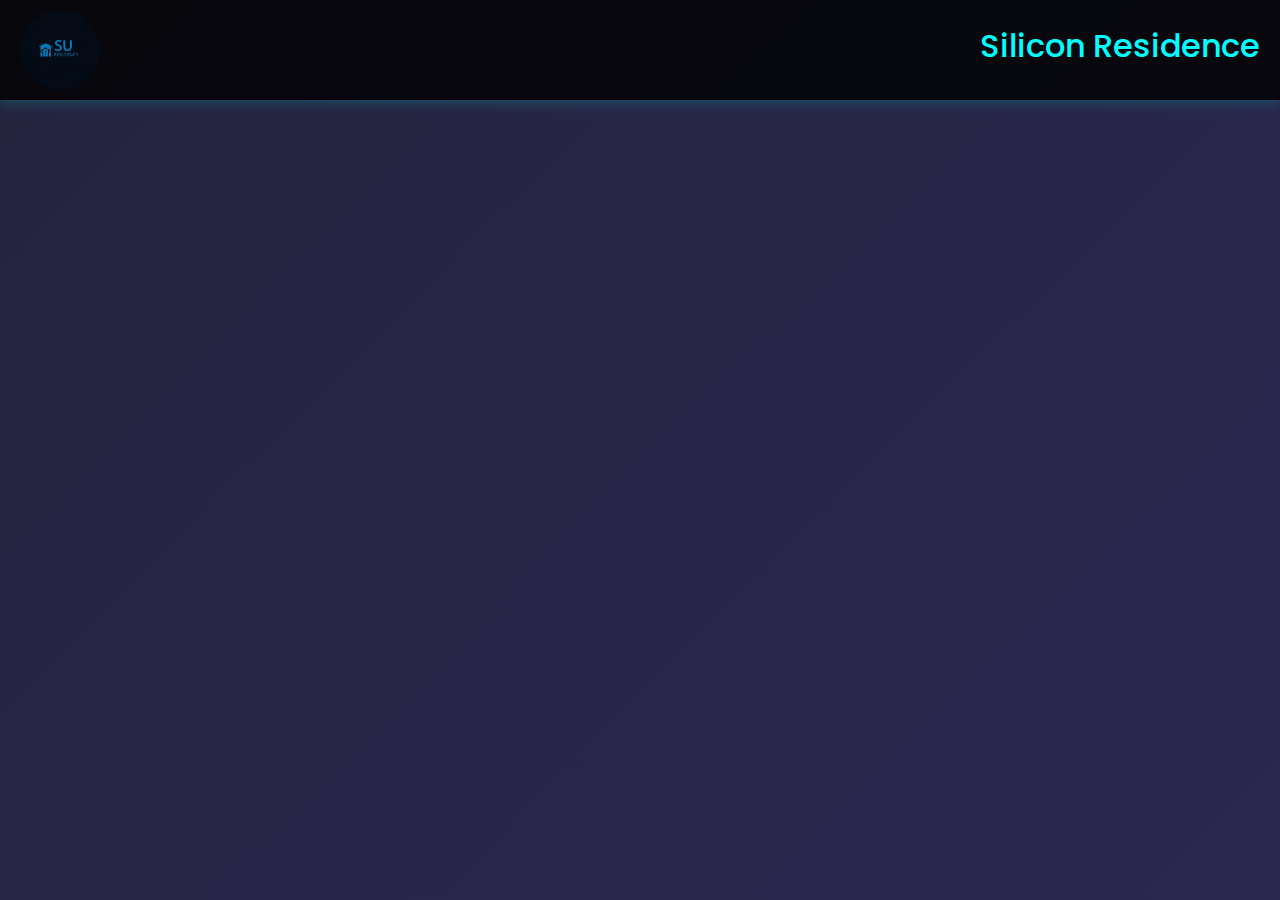
<file: Authentication/login.html>
<!DOCTYPE html>
<html lang="en">
<head>
  <meta charset="UTF-8" />
  <meta name="viewport" content="width=device-width, initial-scale=1.0" />
  <title>Silicon Residence - Login</title>
  <link rel="stylesheet" href="../Bootstrap/css/bootstrap.min.css" />
  <script src="../Bootstrap/js/bootstrap.bundle.min.js"></script>
  <link rel="stylesheet" href="https://cdnjs.cloudflare.com/ajax/libs/animate.css/4.1.1/animate.min.css"/>
  <!-- <link href="https://fonts.googleapis.com/css2?family=Orbitron:wght@400;700&display=swap" rel="stylesheet"> -->
  <link rel="stylesheet" href="./login.css">
  <!-- <link rel="stylesheet" href="https://fonts.googleapis.com/css2?family=Poppins:wght@300;400;500;600&display=swap"> -->
  
</head>

<body>
  <div class="header-bar">
    <img src="../images/hms logo.jpeg" alt="Logo" width="80px" class="logo" />
    <h2 >Silicon Residence</h2>
  </div>

  <div class="container">
    <div class="row justify-content-center align-items-center w-100 g-2">
      <!-- Login Section -->
      <div class="col-md-5">
        <div class="login-box animate__animated animate__fadeInUp">
          <div class="login-title">Login</div>
          <form id="loginForm">
            <div class="mb-3">
              <label class="form-label fw-bold text-light">USER NAME</label>
              <input type="text" class="form-control" id="userId" style="height: 45px;" />
              <span id="userIdError" class="text-danger"></span>
            </div>
            <div class="mb-3">
              <label class="form-label fw-bold text-light">PASSWORD</label>
              <input type="password" class="form-control" id="password" style="height: 45px;" />
              <span id="passwordError" class="text-danger"></span>
            </div>
            <input type="submit" class="btn-signin mt-3 fw-bold" value="Sign In" />
          </form>
        </div>
      </div>

      <!-- Carousel Section -->
      <div class="col-md-7">
        <div class="carousel-container">
          <div id="carouselExample" class="carousel slide w-100 h-100">
            <div class="carousel-inner">
              <div class="carousel-item active">
                <img src="../images/hostel1.jpeg" class="d-block w-100" alt="Image 1" />
              </div>
              <div class="carousel-item">
                <img src="../images/hostel2.jpeg" class="d-block w-100" alt="Image 2" />
              </div>
              <div class="carousel-item">
                <img src="../images/hostel3.jpeg" class="d-block w-100" alt="Image 3" />
              </div>
            </div>
            <button class="carousel-control-prev" type="button" data-bs-target="#carouselExample" data-bs-slide="prev">
              <span class="carousel-control-prev-icon" aria-hidden="true"></span>
            </button>
            <button class="carousel-control-next" type="button" data-bs-target="#carouselExample" data-bs-slide="next">
              <span class="carousel-control-next-icon" aria-hidden="true"></span>
            </button>
          </div>
        </div>
      </div>
    </div>
  </div>

  <script src="../Jquery/jquery-3.7.1.js"></script>
  <script>
    document.addEventListener("DOMContentLoaded", function () {
  const items = document.querySelectorAll(".carousel-item");
  let currentIndex = 0;

  function showSlide(index) {
    items.forEach((item) => {
      item.classList.remove("active");
      item.style.opacity = "0";
      item.style.display = "none";
      item.style.animation = "none"; // Reset previous animation
    });

    const currentItem = items[index];
    currentItem.classList.add("active");
    currentItem.style.display = "block";

    // Use requestAnimationFrame to ensure animation plays smoothly
    requestAnimationFrame(() => {
      currentItem.style.opacity = "1";
      if (index === 0) {
        currentItem.style.animation = "fadeZoomIn 3s ease-in-out";
      } else if (index === 1) {
        currentItem.style.animation = "dottedEffect 3s ease-in-out";
      } else if (index === 2) {
        currentItem.style.animation = "cornerIn 3s ease-in-out";
      }
    });
  }

  function nextSlide() {
    currentIndex = (currentIndex + 1) % items.length;
    showSlide(currentIndex);
  }

  function prevSlide() {
    currentIndex = (currentIndex - 1 + items.length) % items.length;
    showSlide(currentIndex);
  }

  // Auto-slide every 6 seconds
  setInterval(nextSlide, 6000);

  // Add event listeners for next/prev buttons
  const nextBtn = document.querySelector(".carousel-control-next");
  const prevBtn = document.querySelector(".carousel-control-prev");

  if (nextBtn) {
    nextBtn.addEventListener("click", nextSlide);
  }

  if (prevBtn) {
    prevBtn.addEventListener("click", prevSlide);
  }

  // Initial display
  showSlide(currentIndex);
});

    document.getElementById("loginForm").addEventListener("submit", function (event) {
      event.preventDefault();
      let isValid = true;

      let userId = document.getElementById("userId").value.trim();
      let password = document.getElementById("password").value.trim();
      let userIdPattern = /^[0-9]{2}[a-zA-Z]{4}[0-9]{2}$/;

      document.getElementById("userIdError").innerText = "";
      document.getElementById("passwordError").innerText = "";

      if (userId === "") {
        document.getElementById("userIdError").innerText = "User ID cannot be empty.";
        isValid = false;
      } else if (userId !== "admin@silicon.ac.in" && !userId.match(userIdPattern)) {
        document.getElementById("userIdError").innerText = "Invalid User ID";
        isValid = false;
      }

      if (password === "") {
        document.getElementById("passwordError").innerText = "Password cannot be empty.";
        isValid = false;
      }

      if (isValid) {
        $.ajax({
          url: "login.php",
          method: "POST",
          data: { 'userId': userId, 'password': password },
          success: function (data) {
            console.log(data);
            if (data === "Admin True Data") {
              window.location = "../Admin/admin_dashboard.php";
            }
            //  else if (data === "Admin False Data") {
            // }
            else if(data === "Student True Data"){
              window.location = "../Student/student_dashboard.php";
            }else{
              
              document.getElementById("passwordError").innerText = "UserId/Password incorrect Try Again!";
              document.getElementById("passwordError").style.color = "red";
            }
          }
        });
      }
    });
  </script>
</body>
</html>
</file>
<file: Authentication/login.css>
@import url('https://fonts.googleapis.com/css2?family=Poppins:wght@300;400;500;600&display=swap'); 
* {
  box-sizing: border-box;
  margin: 0;
  padding: 0;
  /* font-family: 'Poppins', sans-serif; */
}

body {
  height: 100vh;
  background: linear-gradient(-45deg, #0f0c29, #302b63, #24243e);
  background-size: 400% 400%;
  animation: gradientBG 15s ease infinite;
  font-family: 'Poppins', sans-serif;
  display: flex;
  flex-direction: column;
}

@keyframes gradientBG {
  0% {
    background-position: 0% 50%;
  }
  50% {
    background-position: 100% 50%;
  }
  100% {
    background-position: 0% 50%;
  }
}

.header-bar {
  padding: 10px 20px;
  background-color: rgba(0, 0, 0, 0.8);
  color: #0ff;
  display: flex;
  align-items: center;
  justify-content: space-between;
  box-shadow: 0 0 15px #0ff4;
  height: 100px;
}

.logo {
  border-radius: 50%;
  top: 10px;
  left: 10px;
}

/* Animated container with sky & wind effect */
.container {
  flex: 1;
  margin-top: 50px;
  margin-bottom: 50px;
  background: linear-gradient(135deg, #9ccce2, #c0e7ea, #617474, #8fd4df);
  background-size: 200% 200%;
  width: 100%;
  border-radius: 10px;
  padding: 20px;
  display: flex;
  justify-content: center;
  align-items: stretch;
  gap: 20px;
  animation:
    windWave 6s ease-in-out infinite,
    dropContainer 2.2s ease-out forwards;
  opacity: 0;
}

@keyframes windWave {
  0% {
    background-position: 0% 50%;
    transform: translateY(0px) rotate(0deg);
  }
  25% {
    background-position: 50% 55%;
    transform: translateY(-4px) rotate(-0.2deg);
  }
  50% {
    background-position: 100% 50%;
    transform: translateY(4px) rotate(0.2deg);
  }
  75% {
    background-position: 50% 45%;
    transform: translateY(-2px) rotate(-0.1deg);
  }
  100% {
    background-position: 0% 50%;
    transform: translateY(0px) rotate(0deg);
  }
}

@keyframes dropContainer {
  from {
    opacity: 0;
    transform: translateY(-80px);
  }
  to {
    opacity: 1;
    transform: translateY(0);
  }
}

/* Login Box */
.login-box {
  background: rgba(0, 0, 0, 0.8);
  padding: 40px;
  border-radius: 15px;
  box-shadow: 0 0 20px rgba(0, 255, 255, 0.7);
  width: 100%;
  max-width: 400px;
  height: 400px;
  animation: riseLoginBox 3.2s ease-out forwards;
  animation-delay: 3.2s;
  opacity: 0;
}

@keyframes riseLoginBox {
  from {
    opacity: 0;
    transform: translateY(100px);
  }
  to {
    opacity: 1;
    transform: translateY(0);
  }
}

/* Carousel Box */
.carousel-container {
  flex: 1;
  height: 400px;
  display: flex;
  align-items: center;
  justify-content: center;
  overflow: hidden;
  position: relative;
  padding: 0;
  box-shadow: 10px 10px 20px rgba(0, 0, 0, 0.5);
  border-radius: 15px;
  background-color: #000;
  animation:
    dropCarousel 3.4s ease-out forwards,
    fadeOutBackground 1s ease-in forwards;
  animation-delay: 2.4s, 5s;
  opacity: 0;
}

@keyframes dropCarousel {
  from {
    opacity: 0;
    transform: translateY(-80px);
  }
  to {
    opacity: 1;
    transform: translateY(0);
  }
}

@keyframes fadeOutBackground {
  to {
    background-color: transparent !important;
  }
}

.login-title {
  color: #0ff;
  font-size: 24px;
  margin-bottom: 30px;
  text-align: center;
  text-shadow: 0 0 10px #0ff;
  font-weight: bold;
}

input[type="text"],
input[type="email"],
input[type="password"] {
  width: 100%;
  padding: 10px;
  color: #fff;
  background-color: #1c1c1c;
  border: 1px solid #0ff;
  border-radius: 5px;
  margin-bottom: 15px;
  box-sizing: border-box;
}

input[type="text"]:focus,
input[type="email"]:focus,
input[type="password"]:focus {
  background-color: #222;
  color: #fff;
  border: 1px solid #0ff;
  outline: none;
  box-shadow: 0 0 15px #0ff;
}

.btn-signin {
  width: 100%;
  background: #0ff;
  color: #000;
  border-radius: 5px;
  padding: 12px;
  border: none;
  cursor: pointer;
  font-weight: bold;
  transition: background 0.3s ease-in-out, transform 0.3s ease;
}

.btn-signin:hover {
  transform: scale(1.05);
  box-shadow: 0 0 15px #0ff, 0 0 30px #0ff;
}

/* Carousel content */
.carousel-inner {
  width: 100%;
  height: 100%;
  position: relative;
}

.carousel-item {
  width: 100%;
  height: 100%;
  position: absolute;
  opacity: 0;
  transition: opacity 1s ease-in-out;
}

.carousel-item.active {
  opacity: 1;
  z-index: 1;
  animation: fadeZoomIn 1s ease-in-out;
}

.carousel-item img {
  width: 100%;
  height: 100%;
  object-fit: cover;
  display: block;
  border-radius: 15px;
}

/* Additional animations */
@keyframes fadeZoomIn {
  from {
    opacity: 0;
    transform: scale(0.9);
  }
  to {
    opacity: 1;
    transform: scale(1);
  }
}

@keyframes dottedEffect {
  0% {
    opacity: 0;
    filter: blur(5px);
  }
  50% {
    opacity: 0.5;
    filter: blur(2px);
  }
  100% {
    opacity: 1;
    filter: blur(0);
  }
}

@keyframes cornerIn {
  0% {
    opacity: 0;
    transform: rotate(-5deg) scale(0.8);
  }
  100% {
    opacity: 1;
    transform: rotate(0deg) scale(1);
  }
}

@keyframes slideFromTop {
  from {
    opacity: 0;
    transform: translateY(-50px);
  }
  to {
    opacity: 1;
    transform: translateY(0);
  }
}

@keyframes riseFromBottom {
  from {
    opacity: 0;
    transform: translateY(50px);
  }
  to {
    opacity: 1;
    transform: translateY(0);
  }
}

#userIdError,
#passwordError {
  font-size: 0.9em;
  color: red;
}
</file>
